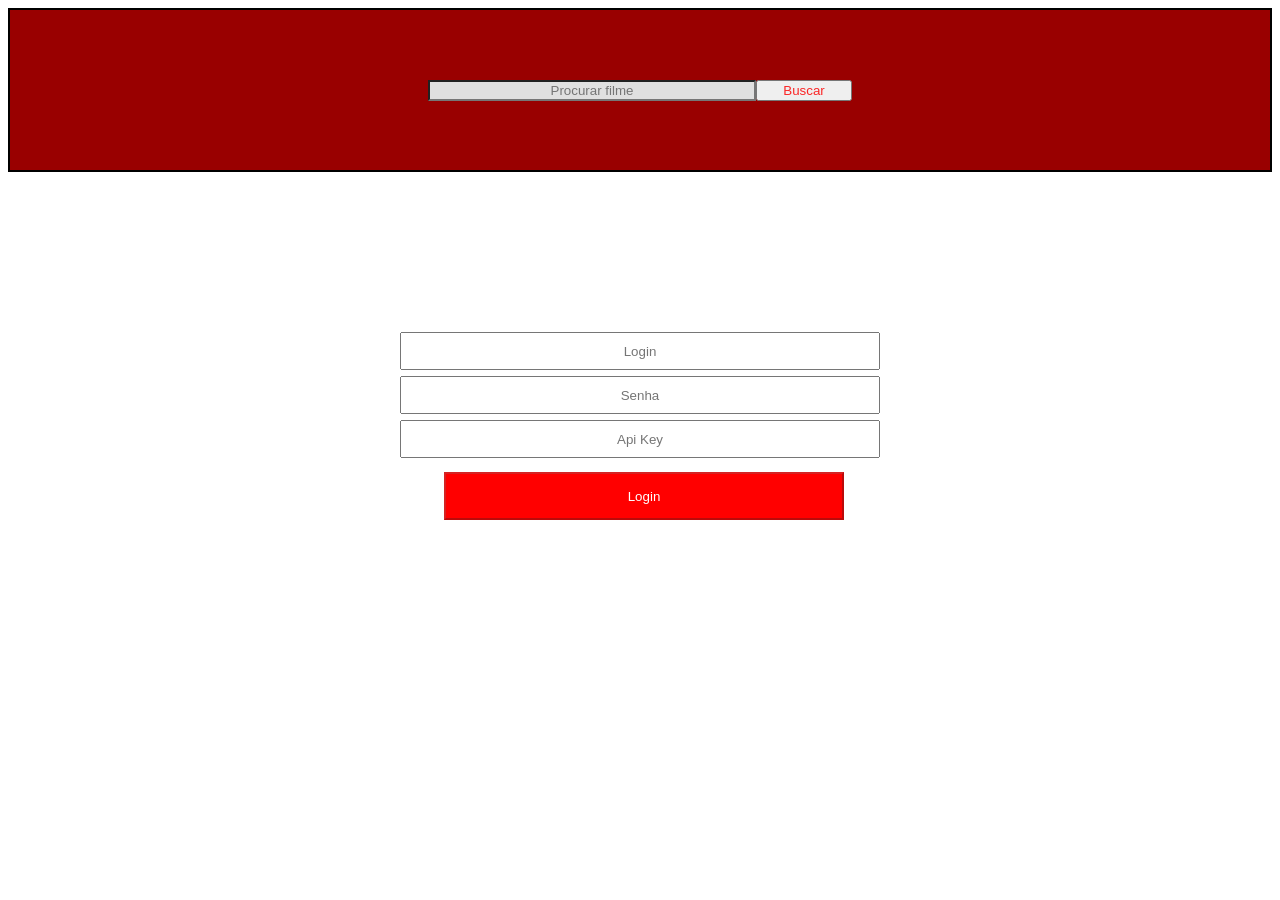
<file: desafio4/index.html>
<!DOCTYPE html>
<html lang="en">
<head>
    <meta charset="UTF-8">
    <meta http-equiv="X-UA-Compatible" content="IE=edge">
    <meta name="viewport" content="width=device-width, initial-scale=1.0">
    <script src="app.js"></script>
    <link rel="stylesheet" href="style.css">
    <title>Desafio 4</title>
</head>
<body>
    <div class="search-container">
        <input id="search" placeholder="Procurar filme">
        <button id="search-button">Buscar</button>
    </div>
    <div class="style">
        <div id="estilo-login">
            <input id="login" placeholder="Login" onchange="preencherLogin(event)">
            <input id="senha" placeholder="Senha" type="password" onchange="preencherSenha(event)">
            <input id="api-key" placeholder="Api Key" onchange="preencherApi()">
            <button id="button-login" disabled>Login</button>
        </div>
    </div>    
       
      </div>
</body>
</html>
</file>
<file: desafio4/style.css>
body {
    background-color: white;
}


.search-container {
    display: flex;
    align-items: center;
    justify-content: center;
    margin-bottom: 10rem;
    border: 2px solid black;
    height: 10rem;
    background-color: #990000;
    
    
    
}

#search {
    background-color:#E0E0E0;
    text-align: center;
    width: 20rem;
    
}

#search-button {
    width: 6rem;
    color: #FA2727;
}

.style {
    display: flex;
    align-items: center;
    justify-content: center;
}

#login {
    text-align: center;
    display: flex;
    margin-bottom: 6px;
    height: 2rem;

    
}

#senha {
    display: flex;
    justify-content: center;
    text-align: center;
    height: 2rem;
}


#api-key {
    margin-top: 6px;
    margin-bottom: 4px;
    height: 2rem;
    text-align: center;
}

#button-login {
    background-color: red;
    color: white;
    height: 3rem;
    width: 25rem;
    margin-top: 10px;
    margin-left: 44px;

}

#estilo-login {
    display: flex; 
    width: 30rem;
    justify-content: top; 
    flex-direction: column;
}
</file>
